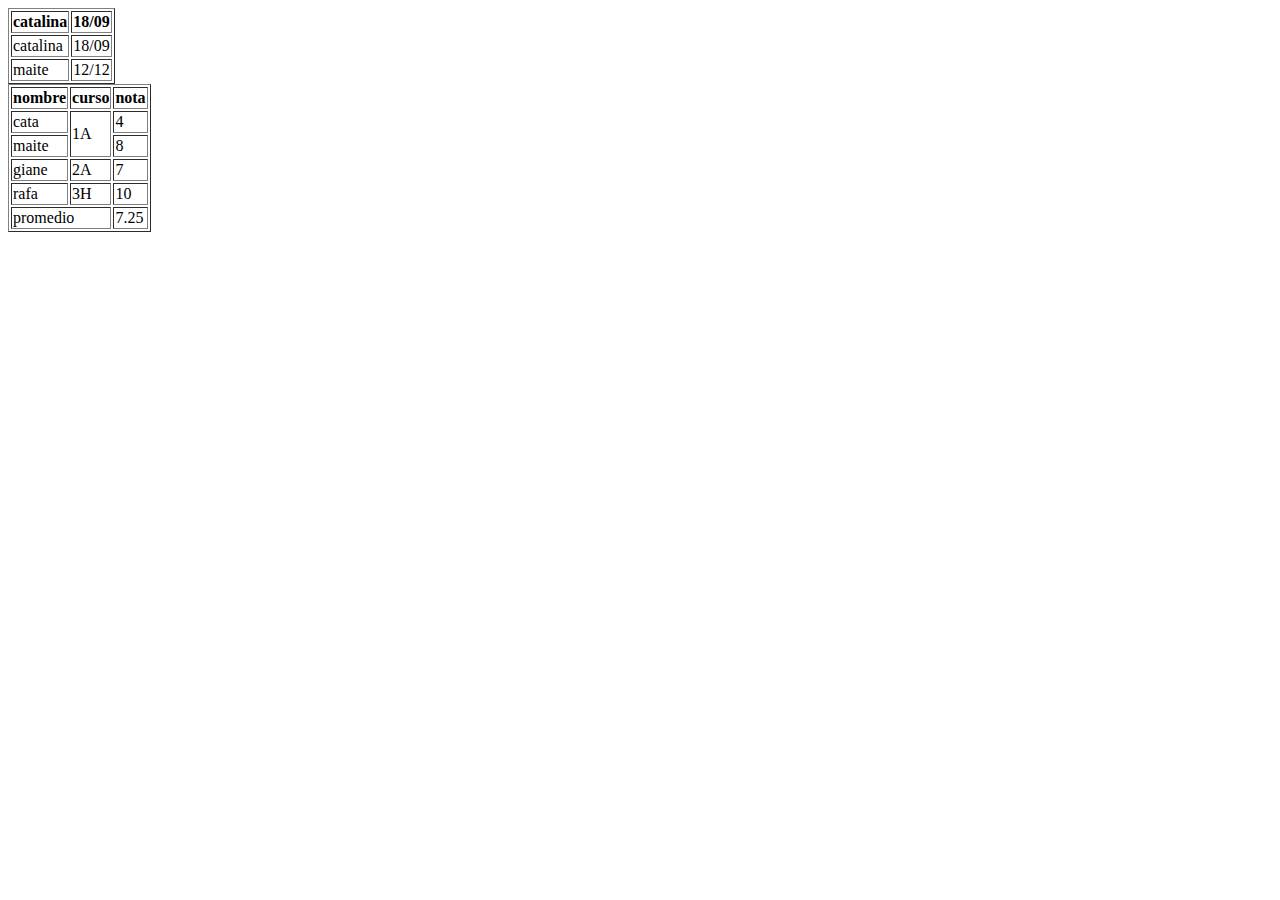
<file: ejercicio2.html>
<!DOCTYPE html>
<html lang="es">
<head>
    <meta charset="UTF-8">
    <meta http-equiv="X-UA-Compatible" content="IE=edge">
    <meta name="viewport" content="width=device-width, initial-scale=1.0">
    <title>Tablas en HTML</title>
</head>
<body>
   <table border="1">
<tr>
    <th>catalina</th>
    <th>18/09</th>
</tr>
<tr>
    <td>catalina</td>
    <td>18/09</td>
</tr>
<tr>
    <td>maite</td>
    <td>12/12</td>
</tr>
   </table>
</body>
</html>

<table border= "1">
    <tr>
        <th>nombre</th>
        <th>curso</th>
        <th>nota</th>
    </tr>
    <tr>
        <td>cata</td>
        <td rowspan="2">1A</td>
        <td>4</td>
    </tr>
    <tr>
        <td>maite</td>
        <td>8</td>
    </tr>
    <tr>
        <td>giane</td>
        <td>2A</td>
        <td>7</td>
    </tr>
    <tr>
        <td>rafa</td>
        <td>3H</td>
        <td>10</td>
    </tr>
    <tr>
        <td colspan="2">promedio</td>
        <td>7.25</td>
    </tr>
</table>
</file>
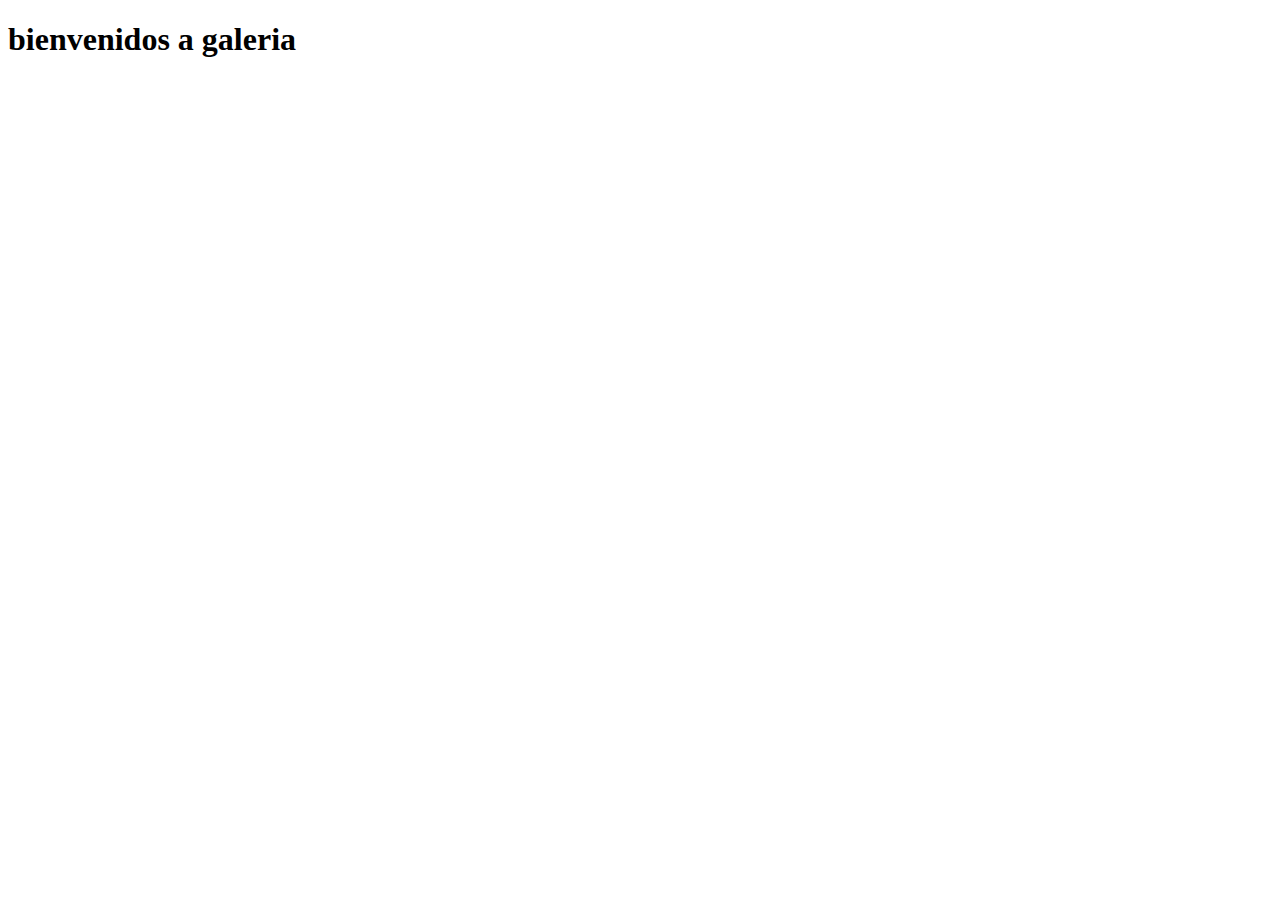
<file: galeria.html>
<!DOCTYPE html>
<html lang="en">
<head>
    <meta charset="UTF-8">
    <meta http-equiv="X-UA-Compatible" content="IE=edge">
    <meta name="viewport" content="width=>, initial-scale=1.0">
    <title>Document</title>
</head>
<body>
    <h1>bienvenidos a galeria</h1>
</body>
</html>
</file>
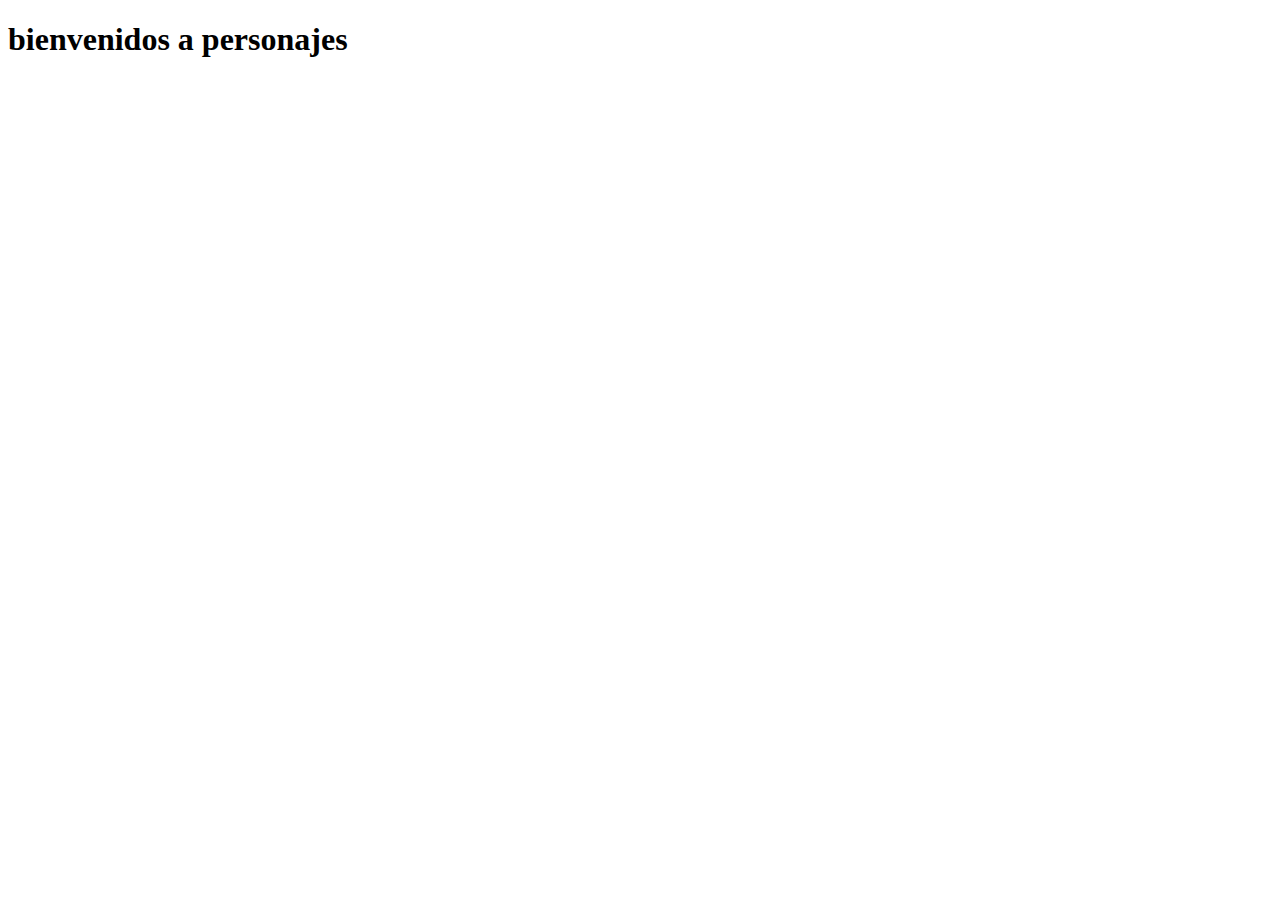
<file: personajes.html>
<!DOCTYPE html>
<html lang="en">
<head>
    <meta charset="UTF-8">
    <meta http-equiv="X-UA-Compatible" content="IE=edge">
    <meta name="viewport" content="width=device-width, initial-scale=1.0">
    <title>Document</title>
</head>
<body>
   <h1>bienvenidos a personajes</h1> 
</body>
</html>
</file>
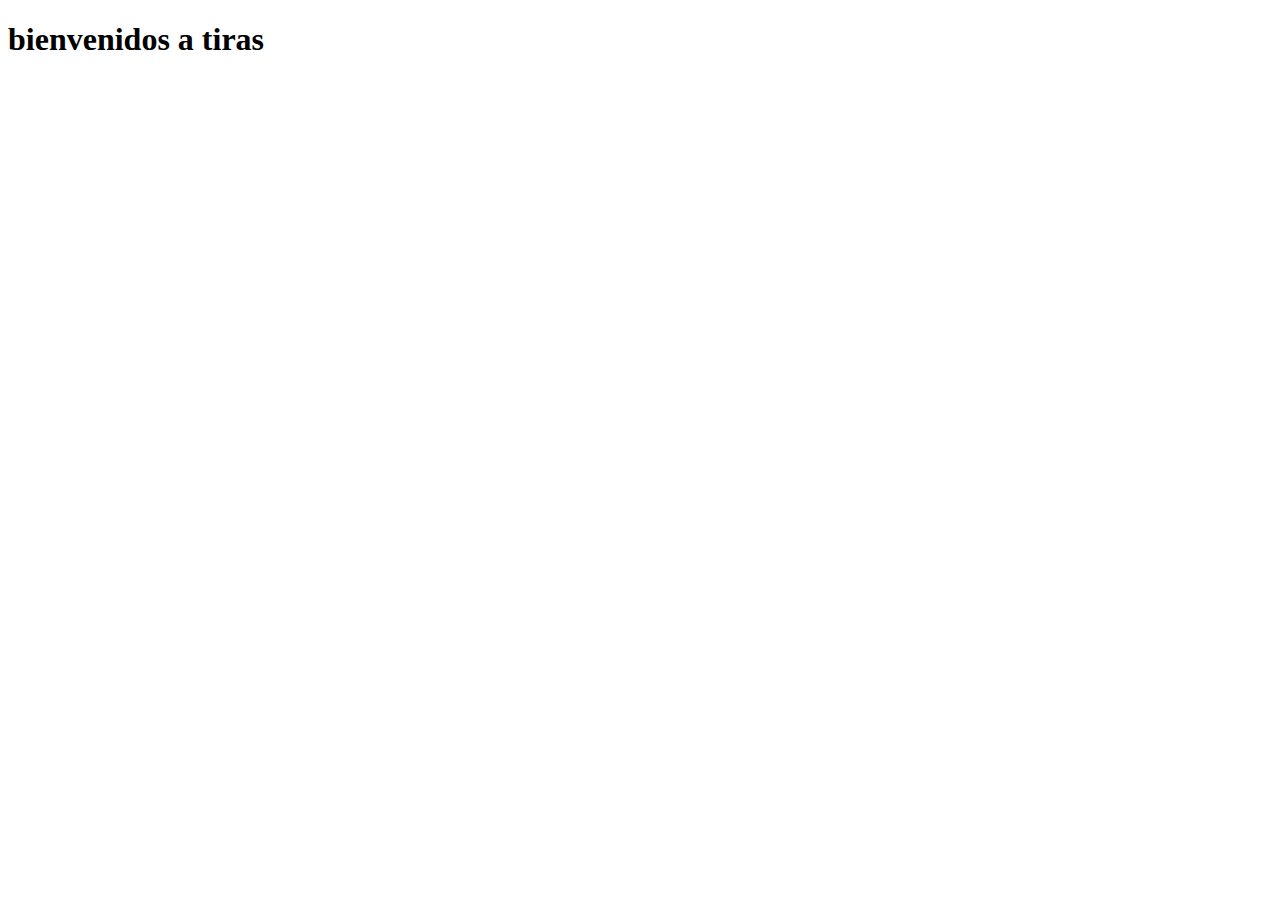
<file: tiras.html>
<!DOCTYPE html>
<html lang="en">
<head>
    <meta charset="UTF-8">
    <meta http-equiv="X-UA-Compatible" content="IE=edge">
    <meta name="viewport" content="width=device-width, initial-scale=1.0">
    <title>Document</title>
</head>
<body>
    <h1>bienvenidos a tiras</h1>
</body>
</html>
</file>
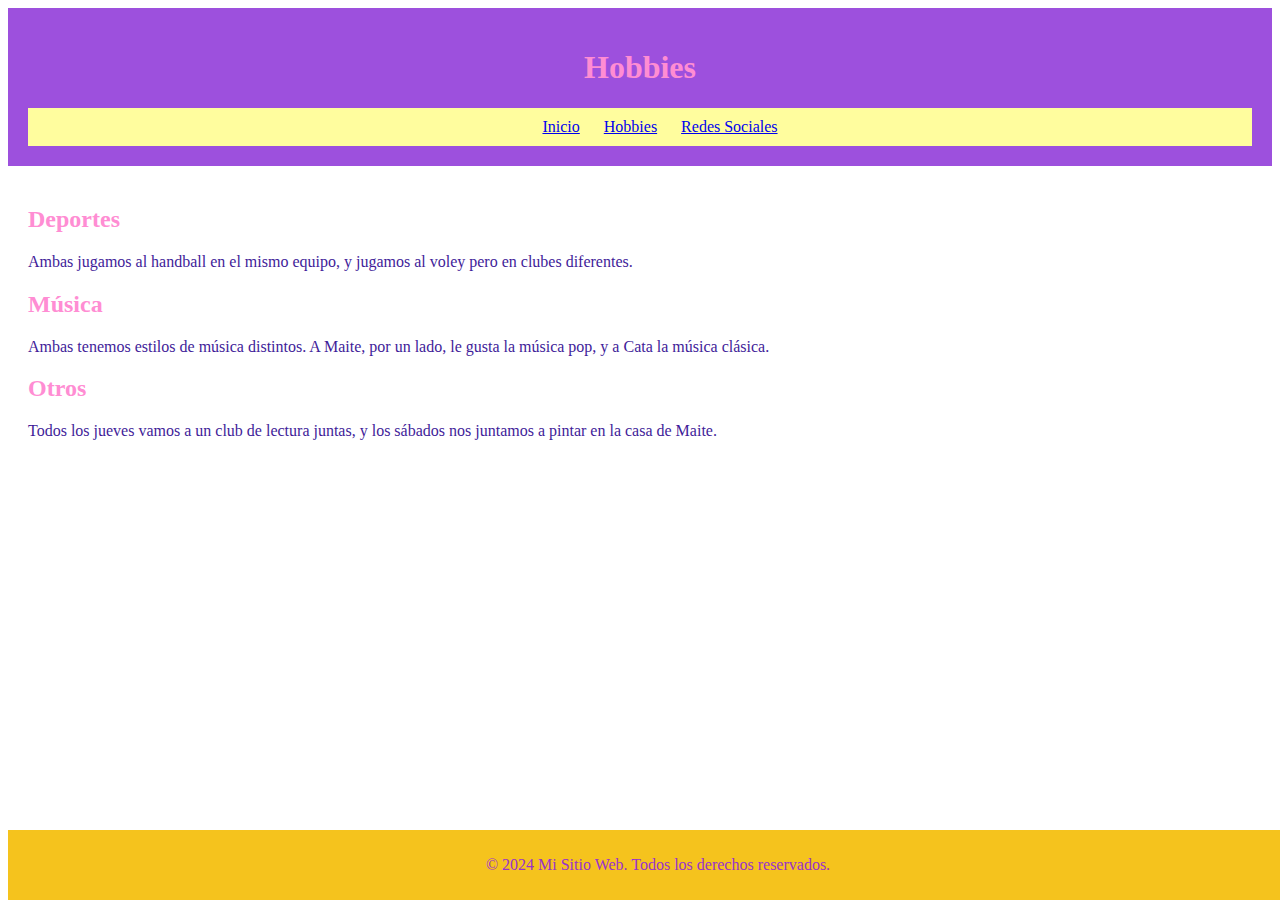
<file: TPhobbies.html>
<!DOCTYPE html>
<html lang="es">
<head>
    <meta charset="UTF-8">
    <meta name="viewport" content="width=device-width, initial-scale=1.0">
    <title>Hobbies - Mi Sitio Web</title>
    <link rel="stylesheet" href="tpstyle.css">
</head>
<body>
    <header>
        <h1>Hobbies</h1>
        <nav>
            <ul>
                <li><a href="TPindex.html">Inicio</a></li>
                <li><a href="TPhobbies.html">Hobbies</a></li>
                <li><a href="TPredes.html">Redes Sociales</a></li>
            </ul>
        </nav>
    </header>
    
    <main>
        <section>
            <h2>Deportes</h2>
            <p>Ambas jugamos al handball en el mismo equipo, y jugamos al voley pero en clubes diferentes.</p>
        </section>
        
        <section>
            <h2>Música</h2>
            <p>Ambas tenemos estilos de música distintos. A Maite, por un lado, le gusta la música pop, y a Cata la música clásica.</p>
        </section>
        
        <section>
            <h2>Otros</h2>
            <p>Todos los jueves vamos a un club de lectura juntas, y los sábados nos juntamos a pintar en la casa de Maite.</p>
        </section>
    </main>
    
    <footer>
        <p>&copy; 2024 Mi Sitio Web. Todos los derechos reservados.</p>
    </footer>
</body>
</html>
</file>
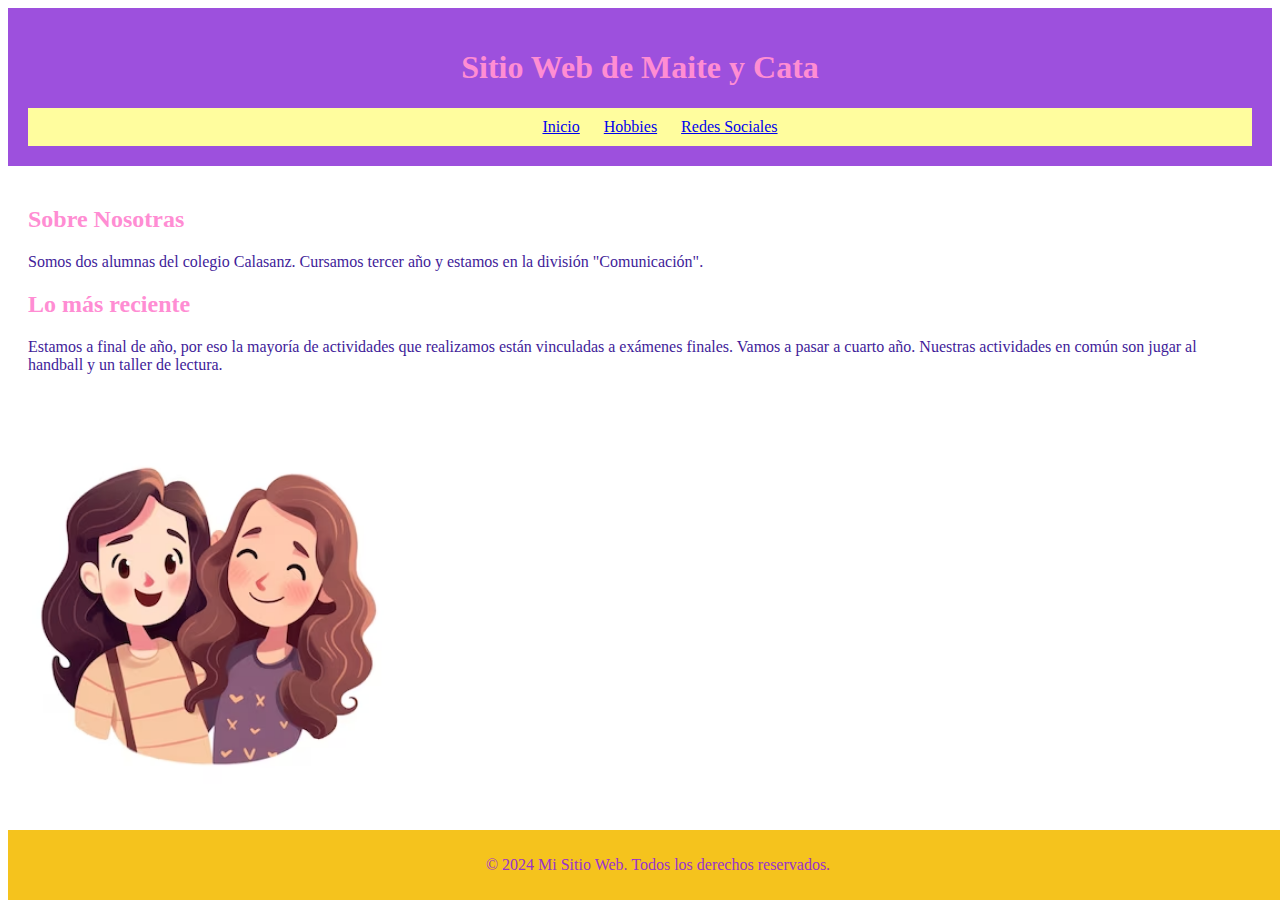
<file: TPindex.html>
<!DOCTYPE html>
<html lang="es">
<head>
    <meta charset="UTF-8">
    <meta name="viewport" content="width=device-width, initial-scale=1.0">
    <title>INICIO - BIENVENIDOS</title>
    <link rel="stylesheet" href="tpstyle.css">
</head>
<body>
    <header>
        <h1>Sitio Web de Maite y Cata</h1>
        <nav>
            <ul>
                <li><a href="TPindex.html">Inicio</a></li>
                <li><a href="TPhobbies.html">Hobbies</a></li>
                <li><a href="TPredes.html">Redes Sociales</a></li>
            </ul>
        </nav>
    </header>
    
    <main>
        <section>
            <h2>Sobre Nosotras</h2>
            <p>Somos dos alumnas del colegio Calasanz. Cursamos tercer año y estamos en la división "Comunicación".</p>
        </section>
        
        <section>
            <h2>Lo más reciente</h2>
            <p>Estamos a final de año, por eso la mayoría de actividades que realizamos están vinculadas a exámenes finales. Vamos a pasar a cuarto año. Nuestras actividades en común son jugar al handball y un taller de lectura.</p>
        </section>
    </main>
    <div style="text-align: center;">
    <img src="CHICAS.avif">
    </div>
    <footer>
        <p>&copy; 2024 Mi Sitio Web. Todos los derechos reservados.</p>
    </footer>
</body>
</html>
</file>
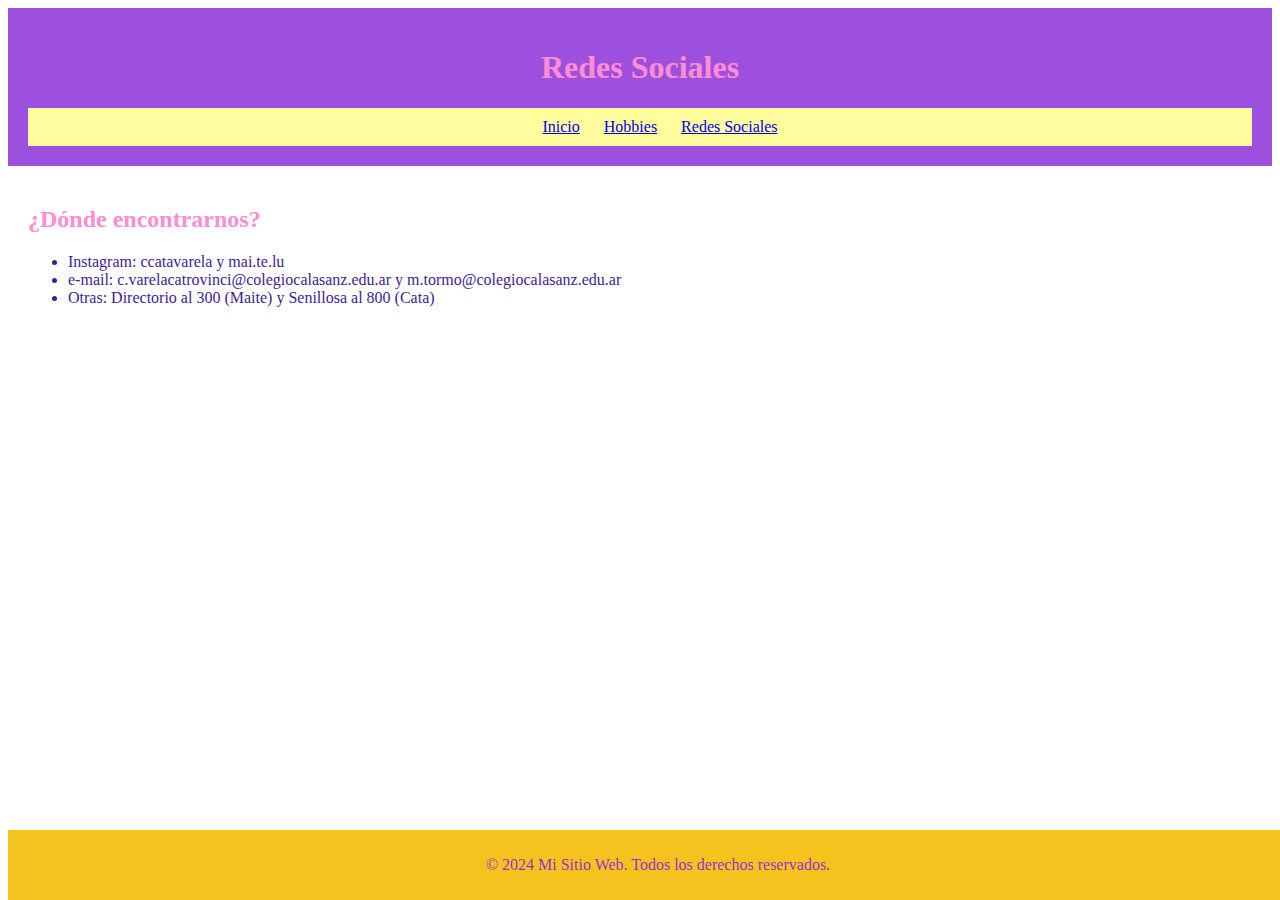
<file: TPredes.html>
<!DOCTYPE html>
<html lang="es">
<head>
    <meta charset="UTF-8">
    <meta name="viewport" content="width=device-width, initial-scale=1.0">
    <title>Redes - Mi Sitio Web</title>
    <link rel="stylesheet" href="tpstyle.css">
</head>
<body>
    <header>
        <h1>Redes Sociales</h1>
        <nav>
            <ul>
                <li><a href="TPindex.html">Inicio</a></li>
                <li><a href="TPhobbies.html">Hobbies</a></li>
                <li><a href="TPredes.html">Redes Sociales</a></li>
            </ul>
        </nav>
    </header>
    
    <main>      
        <h2>¿Dónde encontrarnos?</h2>
        <ul>
            <li>Instagram: ccatavarela y mai.te.lu</li>
            <li>e-mail: c.varelacatrovinci@colegiocalasanz.edu.ar y m.tormo@colegiocalasanz.edu.ar</li>
            <li>Otras: Directorio al 300 (Maite) y Senillosa al 800 (Cata)</li>
        </ul>
    </main>
    
    <footer>
        <p>&copy; 2024 Mi Sitio Web. Todos los derechos reservados.</p>
    </footer>
</body>
</html>
</file>
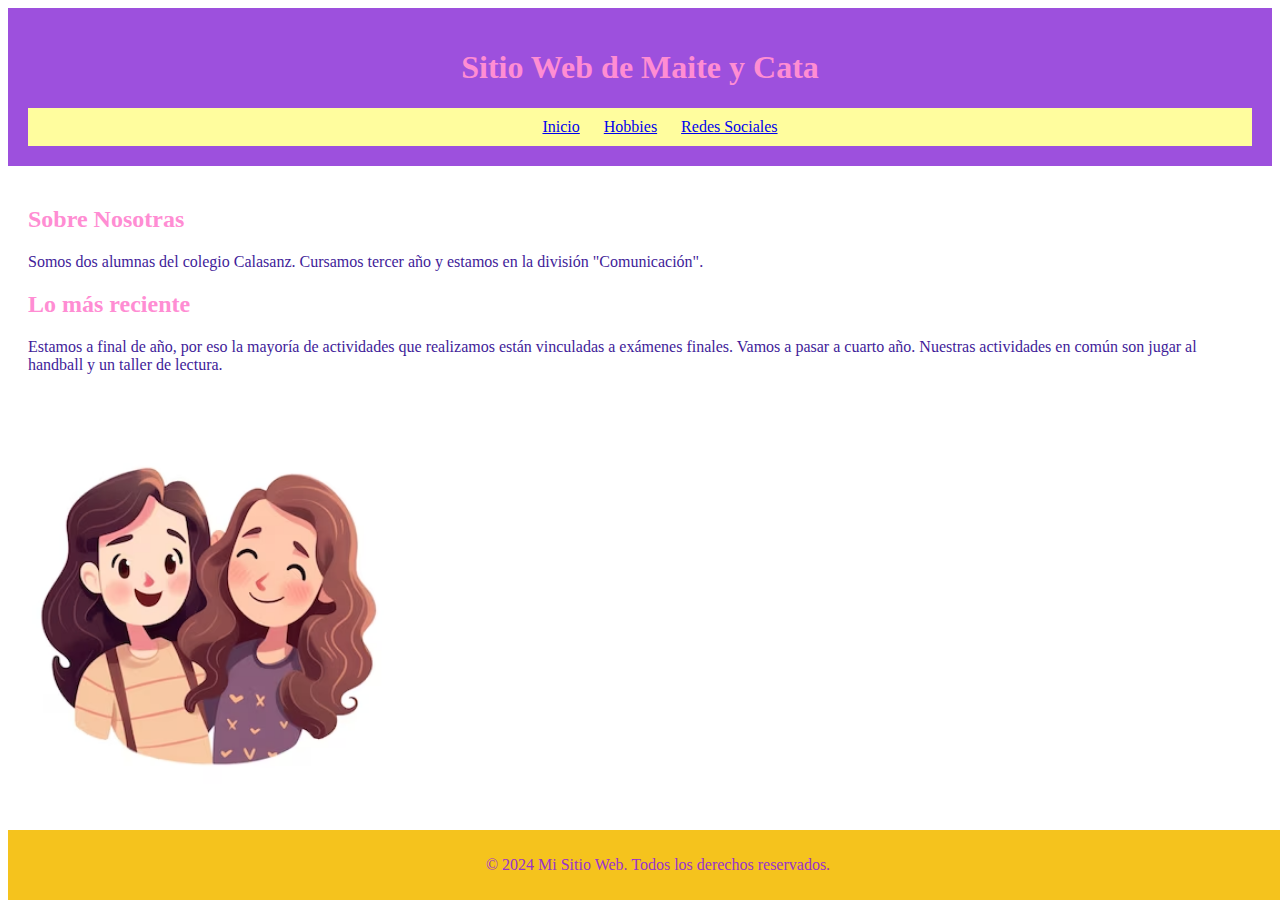
<file: TP-CSS-3H-E12/TPindex.html>
<!DOCTYPE html>
<html lang="es">
<head>
    <meta charset="UTF-8">
    <meta name="viewport" content="width=device-width, initial-scale=1.0">
    <title>INICIO - BIENVENIDOS</title>
    <link rel="stylesheet" href="tpstyle.css">
</head>
<body>
    <header>
        <h1>Sitio Web de Maite y Cata</h1>
        <nav>
            <ul>
                <li><a href="TPindex.html">Inicio</a></li>
                <li><a href="TPhobbies.html">Hobbies</a></li>
                <li><a href="TPredes.html">Redes Sociales</a></li>
            </ul>
        </nav>
    </header>
    
    <main>
        <section>
            <h2>Sobre Nosotras</h2>
            <p>Somos dos alumnas del colegio Calasanz. Cursamos tercer año y estamos en la división "Comunicación".</p>
        </section>
        
        <section>
            <h2>Lo más reciente</h2>
            <p>Estamos a final de año, por eso la mayoría de actividades que realizamos están vinculadas a exámenes finales. Vamos a pasar a cuarto año. Nuestras actividades en común son jugar al handball y un taller de lectura.</p>
        </section>
    </main>
    <img src="CHICAS.avif">
    <footer>
        <p>&copy; 2024 Mi Sitio Web. Todos los derechos reservados.</p>
    </footer>
</body>
</html>
</file>
<file: tpstyle.css>
body{
    font-family:Cambria, Cochin, Georgia, Times, 'Times New Roman', serif, 'Arial Narrow', Arial, sans-serif, Haettenschweiler, 'Arial Narrow Bold', sans-serif, sans-serif;
    backround-color: #b5f1e4;
    color: #411c99;
}
header{
    background-color:rgb(157, 80, 221);
    color:rgb(23, 105, 78);
    padding: 20px;
    text-align:center;
}
nav{
    background-color: #fffd9e;
    padding: 10px;
} 
nav ul {
    list-style-type: none;
    margin: 0;
    text-align: center;
}
nav ul li{
    display:inline;
    margin: 0 10px;
}
na ul li a{
    text-decoration:none;
    color: #f38bee;
    font-weight:bold;
}
nav ul li a: hover{
    color: #0000ff;
}
main{
    padding: 20px;
}
h1,h2{
    color: #ff8dd3;
}
strong{
    color:rgb(241, 192, 131);
}
table{
    width: 100%;
    border-collapse: collapse;
    margin-top: 20px;
}
table, th, td{
    border: 1px solid #000000;
}
th, td{
    padding: 10px;
    text-align: center;
}
th{
    background-color:aliceblue;
}
img{
    width: 400px;
    height:auto;
    margin: 20 px 0;
    display: block;
}
footer {
    background-color: #f5c31d;
    color:darkorchid;
    text-align:center;
    padding: 10px;
    position: fixed;
    bottom: 0;
    width:100%;
}
footer a {
    color:rgb(14, 91, 163);
    text-decoration: none;
}
footer a:hover{
    text-decoration:undeline;
}
</file>
<file: TP-CSS-3H-E12/tpstyle.css>
body{
    font-family:Cambria, Cochin, Georgia, Times, 'Times New Roman', serif, 'Arial Narrow', Arial, sans-serif, Haettenschweiler, 'Arial Narrow Bold', sans-serif, sans-serif;
    backround-color: #b5f1e4;
    color: #411c99;
}
header{
    background-color:rgb(157, 80, 221);
    color:rgb(23, 105, 78);
    padding: 20px;
    text-align:center;
}
nav{
    background-color: #fffd9e;
    padding: 10px;
} 
nav ul {
    list-style-type: none;
    margin: 0;
    text-align: center;
}
nav ul li{
    display:inline;
    margin: 0 10px;
}
na ul li a{
    text-decoration:none;
    color: #f38bee;
    font-weight:bold;
}
nav ul li a: hover{
    color: #0000ff;
}
main{
    padding: 20px;
}
h1,h2{
    color: #ff8dd3;
}
strong{
    color:rgb(241, 192, 131);
}
table{
    width: 100%;
    border-collapse: collapse;
    margin-top: 20px;
}
table, th, td{
    border: 1px solid #000000;
}
th, td{
    padding: 10px;
    text-align: center;
}
th{
    background-color:aliceblue;
}
img{
    width: 400px;
    height:auto;
    margin: 20 px 0;
    display: block;
}
footer {
    background-color: #f5c31d;
    color:darkorchid;
    text-align:center;
    padding: 10px;
    position: fixed;
    bottom: 0;
    width:100%;
}
footer a {
    color:rgb(14, 91, 163);
    text-decoration: none;
}
footer a:hover{
    text-decoration:undeline;
}
</file>
